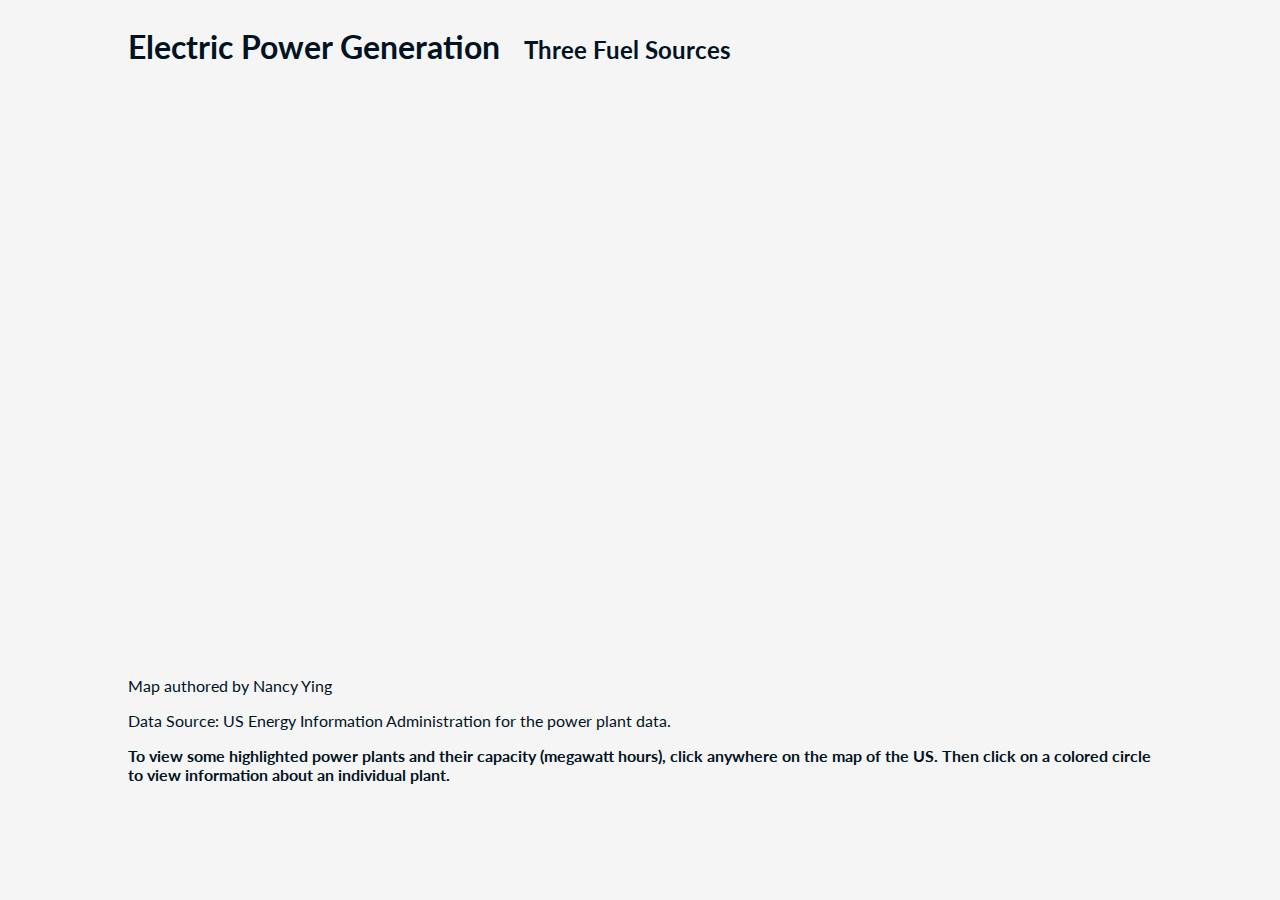
<file: electric-power/index.html>
<!DOCTYPE html>
<html>

<head>
    <meta charset=utf-8 />
    <title>Electric Power</title>
    <meta name='viewport' content='initial-scale=1,maximum-scale=1,user-scalable=no' />

    <script src="http://cdn.leafletjs.com/leaflet/v0.7.7/leaflet.js"></script>

    <link rel="stylesheet" href="http://cdn.leafletjs.com/leaflet/v0.7.7/leaflet.css" />
    <link href='http://fonts.googleapis.com/css?family=Lato' rel='stylesheet' type='text/css'>

    <style>
        body {
            margin: 0;
            padding: 0;
            background: whitesmoke;
            font-family: Lato, sans-serif;
            color: #0D0000;
        }
        header {
            padding: 6px 10%;
        }
        h1 {
            display: inline-block;
            margin-right: 20px;
            color: #001323;
        }
        h2 {
            display: inline-block;
            color: #001323;
        }
        #map {
            width: 80%;
            height: 540px;
            margin: 10px auto;
        }
        footer {
            padding: 6px 10%;
            width: 80%;
        }
        p {
            font-size: 1em;
            color: #001323;
        }
    </style>
</head>

<body>
    <header>
        <h1>Electric Power Generation</h1>
        <h2>Three Fuel Sources</h2>
    </header>

    <div id='map'></div>

    <footer>
        <p>Map authored by Nancy Ying</p>
        <p>Data Source: US Energy Information Administration for the power plant data.</p>
        <p><b>To view some highlighted power plants and their capacity (megawatt hours), click anywhere on the map of the US. Then click on a colored circle to view information about an individual plant.</b></p>
    </footer>

    <script src="power-plants.js"></script>
    <script>

       var map = L.map('map', {
          center: [36,-94],
          zoom: 4,
      });
      
      var tiles = L.tileLayer('http://{s}.basemaps.cartocdn.com/dark_all/{z}/{x}/{y}.png', {
          attribution: '&copy; <a href="http://www.openstreetmap.org/copyright">OpenStreetMap</a> &copy; <a href="http://cartodb.com/attributions">CartoDB</a>',
          subdomains: 'abcd',
          maxZoom: 19
      });  
      
      tiles.addTo(map);
        
        var radiusCircle = L.circle([0, 0], 500000, {
            fillColor: 'white',
            fillOpacity: .1,
            color: 'yellow',
            opacity: .3,
            stroke: false,
            weight: 3,
        }).addTo(map);
        
        plants.features.sort(function(a,b) {
            return b.properties.capacity_mw - a.properties.capacity_mw;
        });
        
        var commonStyles = {
            weight: 1,
            stroke: 1,
            fillOpacity: .8
        }
        
        var layerInfo = {
            naturalGasLayer: {
                source: "Natural Gas", 
                color: '#a284e0'
            },
            solarLayer: {
                source: "Solar", 
                color: '#ffff99'
            },
            windLayer: {
                source: "Wind", 
                color: '#a6cee3'
            }
        };
        
        var geoJsonLayers = {};
        
        for(var layer in layerInfo) {
            geoJsonLayers[layer] = L.geoJson(plants, {
                pointToLayer: function(feature,latlng) {
                    return L.circleMarker(latlng, commonStyles);
                },
                filter: function(feature) {
                    if(feature.properties.fuel_source[layerInfo[layer].source]) {
                        return feature;
                    }
                },
                style: function(feature) {
                    return {
                        color: layerInfo[layer].color,
                        fillColor: layerInfo[layer].color,
                        radius: getRadius(feature.properties.fuel_source[layerInfo[layer].source])
                    }
                }
            }).addTo(map);
        }
        
        function getRadius(val) {
            var radius = Math.sqrt(val/Math.PI);
            return radius * .8;
        }
        
        var allLayers = L.geoJson(plants);
        
        map.on('click', function(e){
            
            var stats = {};
            
            allLayers.eachLayer(function(layer) {
                var distance = e.latlng.distanceTo(layer.getLatLng())/1000;
                if(distance <= 500) {
                    var props = layer.feature.properties;
                    for(var source in props.fuel_source) {
                        if(source === "Wind" || source === "Solar" || source === "Natural Gas") {
                            if(stats[source]) {
                                stats[source] += props.fuel_source[source];
                            } else {
                                stats[source] = props.fuel_source[source];

                            }
                        } 
                    }
                }
            })
            
            
            radiusCircle.setLatLng(e.latlng);
            
            var statsContent = '';
            for(stat in stats) {
                statsContent += stat + ': ' + stats[stat].toLocaleString() + ' MW<br>'
            }
            
            radiusCircle.bindPopup(statsContent).openPopup();
            
            for(var l in layerInfo) {
               geoJsonLayers[l].eachLayer(function(layer){
                    var distance = e.latlng.distanceTo(layer.getLatLng())/1000;

                    if(distance > 500) {
                        layer.setStyle({
                            stroke: false,
                            fill: false
                        });
                    } else {
                        layer.setStyle({
                            stroke: true,
                            fill: true
                        });
                        
                        var props = layer.feature.properties;
                        var content = props.plant_name + "<br>";
                        
                        content += layerInfo[l].source +' ' +props.fuel_source[layerInfo[l].source].toLocaleString()+' MW<br>';
                        content += "I am <b>"+distance.toLocaleString()+" km</b><br> from the click point."
                        
                        layer.bindPopup(content);
                    }
                });
            }  // end for loop 
        });
        
        var sourcesLabels = {
            "<b style='color:#a284e0'>Natural Gas</b>": geoJsonLayers.naturalGasLayer,
            "<b style='color:#ffff99; text-shadow: 0px 0px 1px #333;'>Solar</b>": geoJsonLayers.solarLayer,
            "<b style='color:#a6cee3'>Wind</b>": geoJsonLayers.windLayer
        }
        
        L.control.layers(null, sourcesLabels, { collapsed: false}).addTo(map);
                  
    </script>
    
</body>

</html>
</file>
